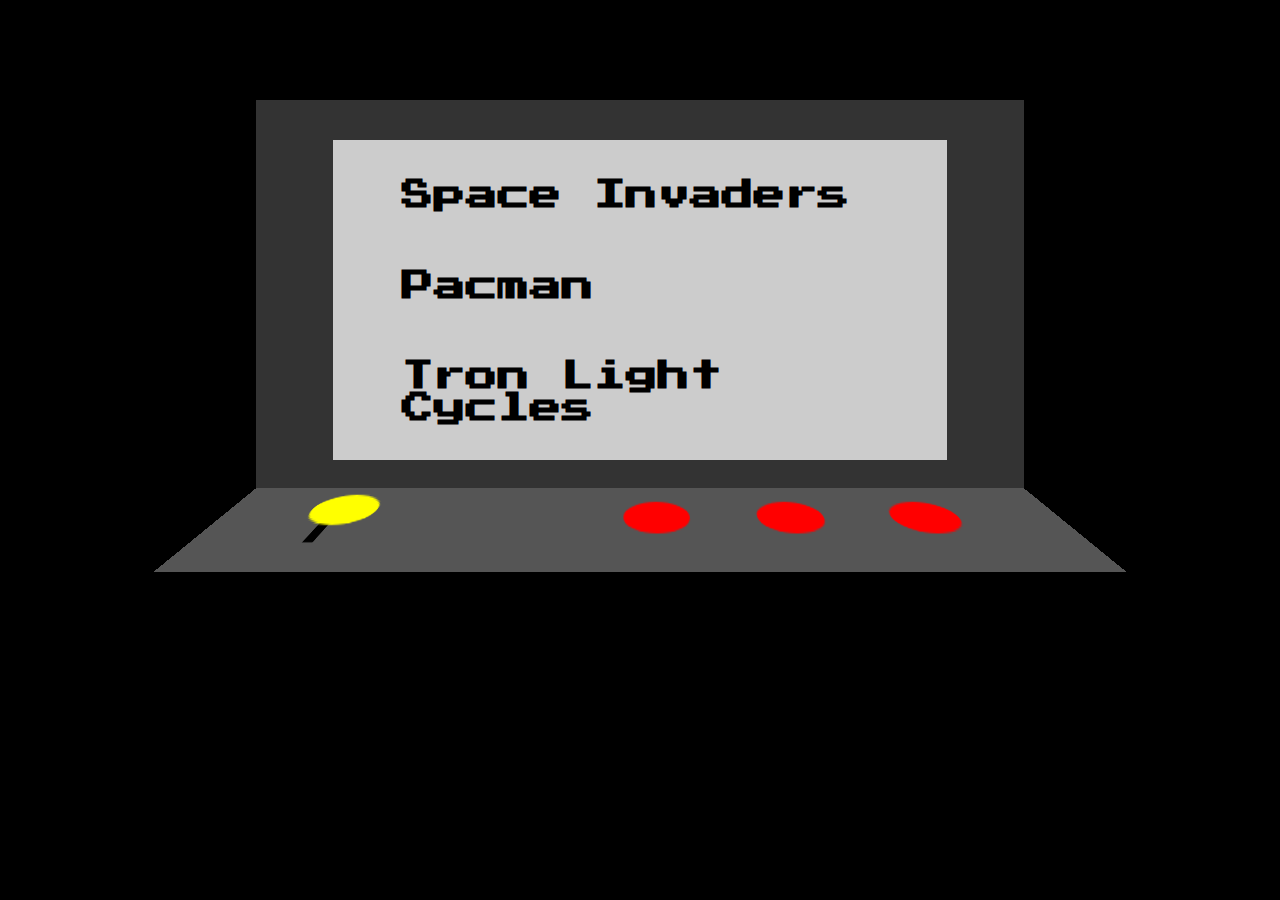
<file: index.html>
<!DOCTYPE html>
<html>
	<head>
		<title>psy226 Final</title>
		<link rel="stylesheet" type="text/css" href="css/styles.css">
	</head>
	<body>
		<!-- Monitor of arcade cabinet -->
		<div id="monitor">
			<div id="screen">
				<h1 id="si">Space Invaders</h1>
				<h1 id="pm">Pacman</h1>
				<h1 id="tr">Tron Light Cycles</h1>
			</div>
		</div>
		<!-- Control board of arcade cabinet -->
		<div id="controls">
			<!-- Joystick -->
			<div id="stick"></div>
			<div id="ball"></div>
			<!-- Buttons -->
			<a href="space_invaders.html"><div id="button1" class="button"></div></a>
			<a href="pacman.html"><div id="button2" class="button"></div></a>
			<a href="tron.html"><div id="button3" class="button"></div></a>
		</div>
		<script type="text/javascript" src="js/main.js"></script>
	</body>
</html>
</file>
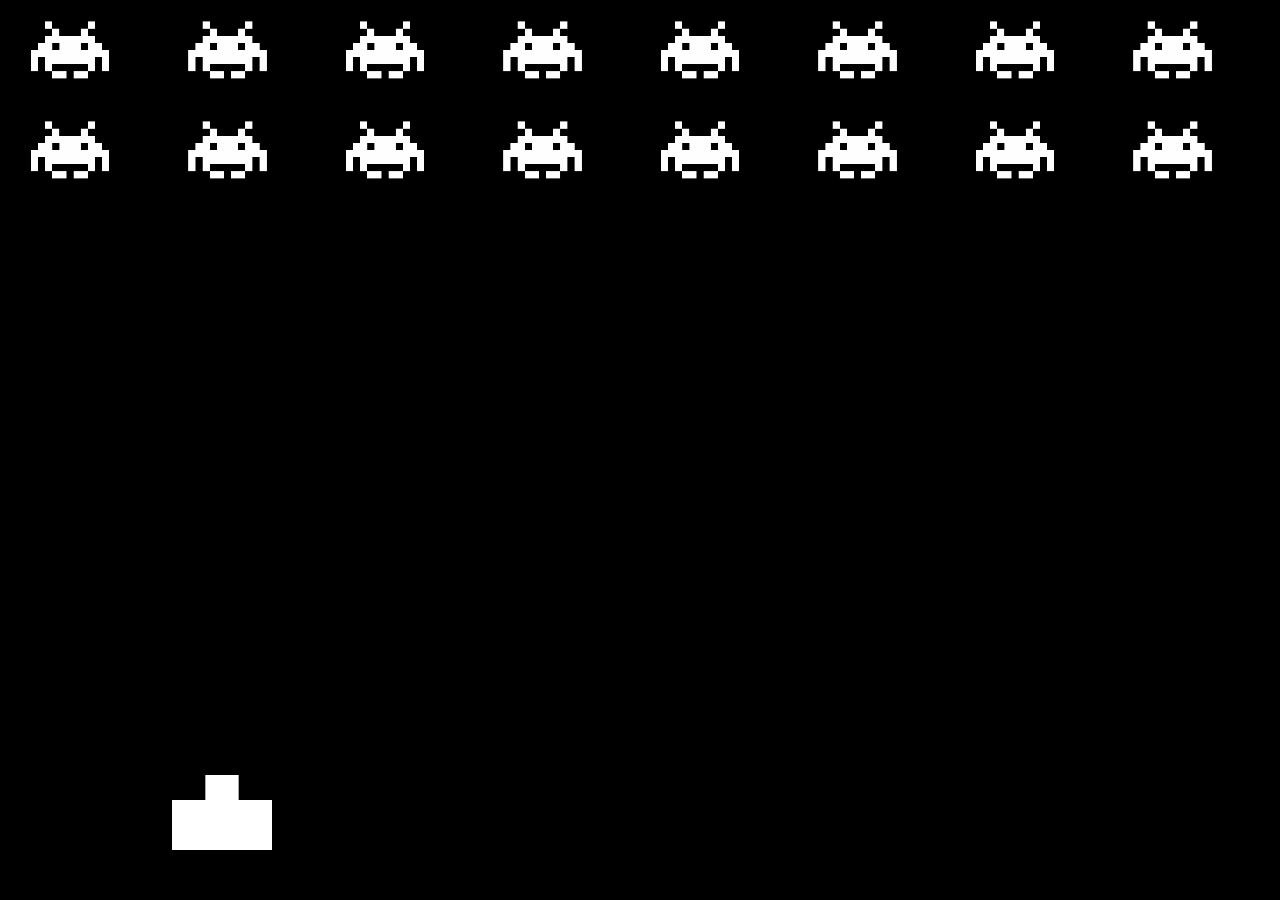
<file: space_invaders.html>
<!DOCTYPE html>
<html>
	<head>
		<title>Space Invaders</title>
		    <style>
				body {
					margin: 0;
					padding: 0;
				}

				canvas {
					position: absolute;
					top: 0;
					left: 0;
				}
			</style>
	</head>
	<body>
		<script type="text/javascript" src="js/p5.min.js"></script>
		<script type="text/javascript" src="js/space_invaders.js"></script>
	</body>
</html>
</file>
<file: css/styles.css>
@font-face {
	font-family: PressStart2P;
	src: url("../fonts/PressStart2P.ttf");
}
body {
	margin: 0;
	padding: 0;
	background-color: black;
	perspective: 150px;
}
#monitor {
	width: 60%;
	margin-left: 20%;
	margin-top: 100px;
	height: 400px;
	background-color: #333;
}
#screen {
	width: 80%;
	height: 80%;
	margin-left: 10%;
	top: 10%;
	background-color: #ccc;
	position: relative;
	font-family: PressStart2P;
}
#screen > h1 {
	display: inline-block;
	margin-left: 10%;
	padding: 8px;
}
#si {
	margin-top: 5%;
}
#controls {
	width: 67%;
	height: 50px;
	margin-left: 16.5%;
	background-color: #555;
	transform: rotateX(45deg);
}
.button {
	width: 8%;
	height: 20px;
	border-radius: 50%;
	background-color: #ff0000;
	float: left;
	margin-right: 8%;
	margin-top: 10px;
}
#button1 {
	margin-left: 30%;
}
.button:hover {
	background-color: #aa0000;
}
#ball {
	width: 8%;
	height: 20px;
	background-color: #ffff00;
	border-radius: 50%;
	float: left;
	margin-left: 10%;
	margin-top: 5px;
}
#stick {
	width: 10px;
	height: 15px;
	background-color: black;
	position: fixed;
	top: 20px;
	left: 12.5%;
	z-index: -10;
}
</file>
